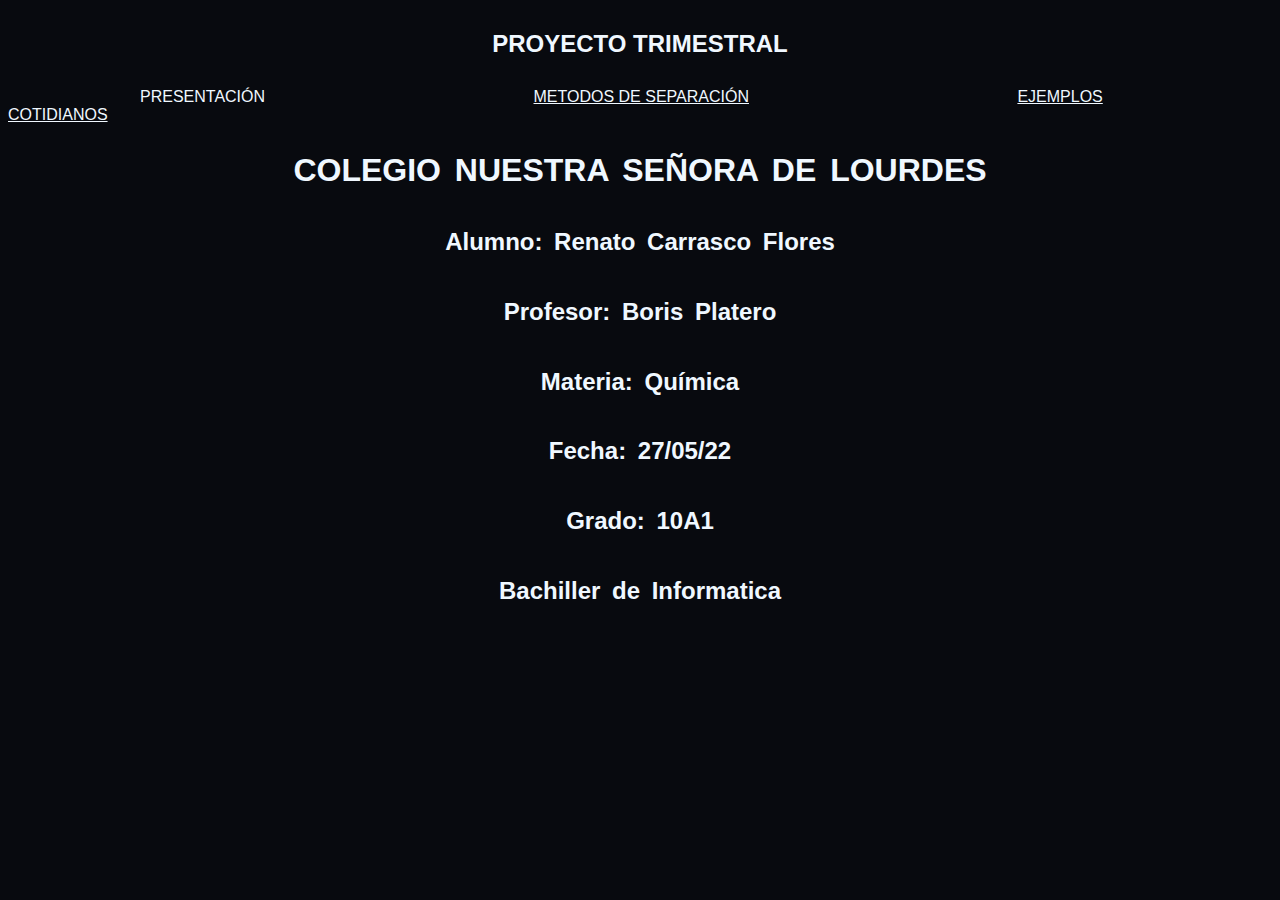
<file: index.html>
<!DOCTYPE html>
 <html>
     <head>
         <meta charset="utf-8">
         <title>Proyecto Trimestral Quimica</title>
         <html lang="es-MX">
         </html>
         <link href="style.css" rel="stylesheet" type="text/css">
     </head>
     <body>
        <div>
          <h2 class="titulo">PROYECTO TRIMESTRAL</h2>
          <a class="rutas">PRESENTACIÓN</a>
          <a class="rutas" href="ruta2.html">METODOS DE SEPARACIÓN</a>
          <a class="rutas" href="ruta3.html">EJEMPLOS COTIDIANOS</a>
        </div>

        <div id="presentacion">
            <h1>COLEGIO NUESTRA SEÑORA DE LOURDES</h1>
            <h2>Alumno: Renato Carrasco Flores</h2>
            <h2>Profesor: Boris Platero</h2>
            <h2>Materia: Química</h2>
            <h2>Fecha: 27/05/22</h2>
            <h2>Grado: 10A1</h2>
            <h2>Bachiller de Informatica</h2>
        </div>
    
     </body>
 </html>
</file>
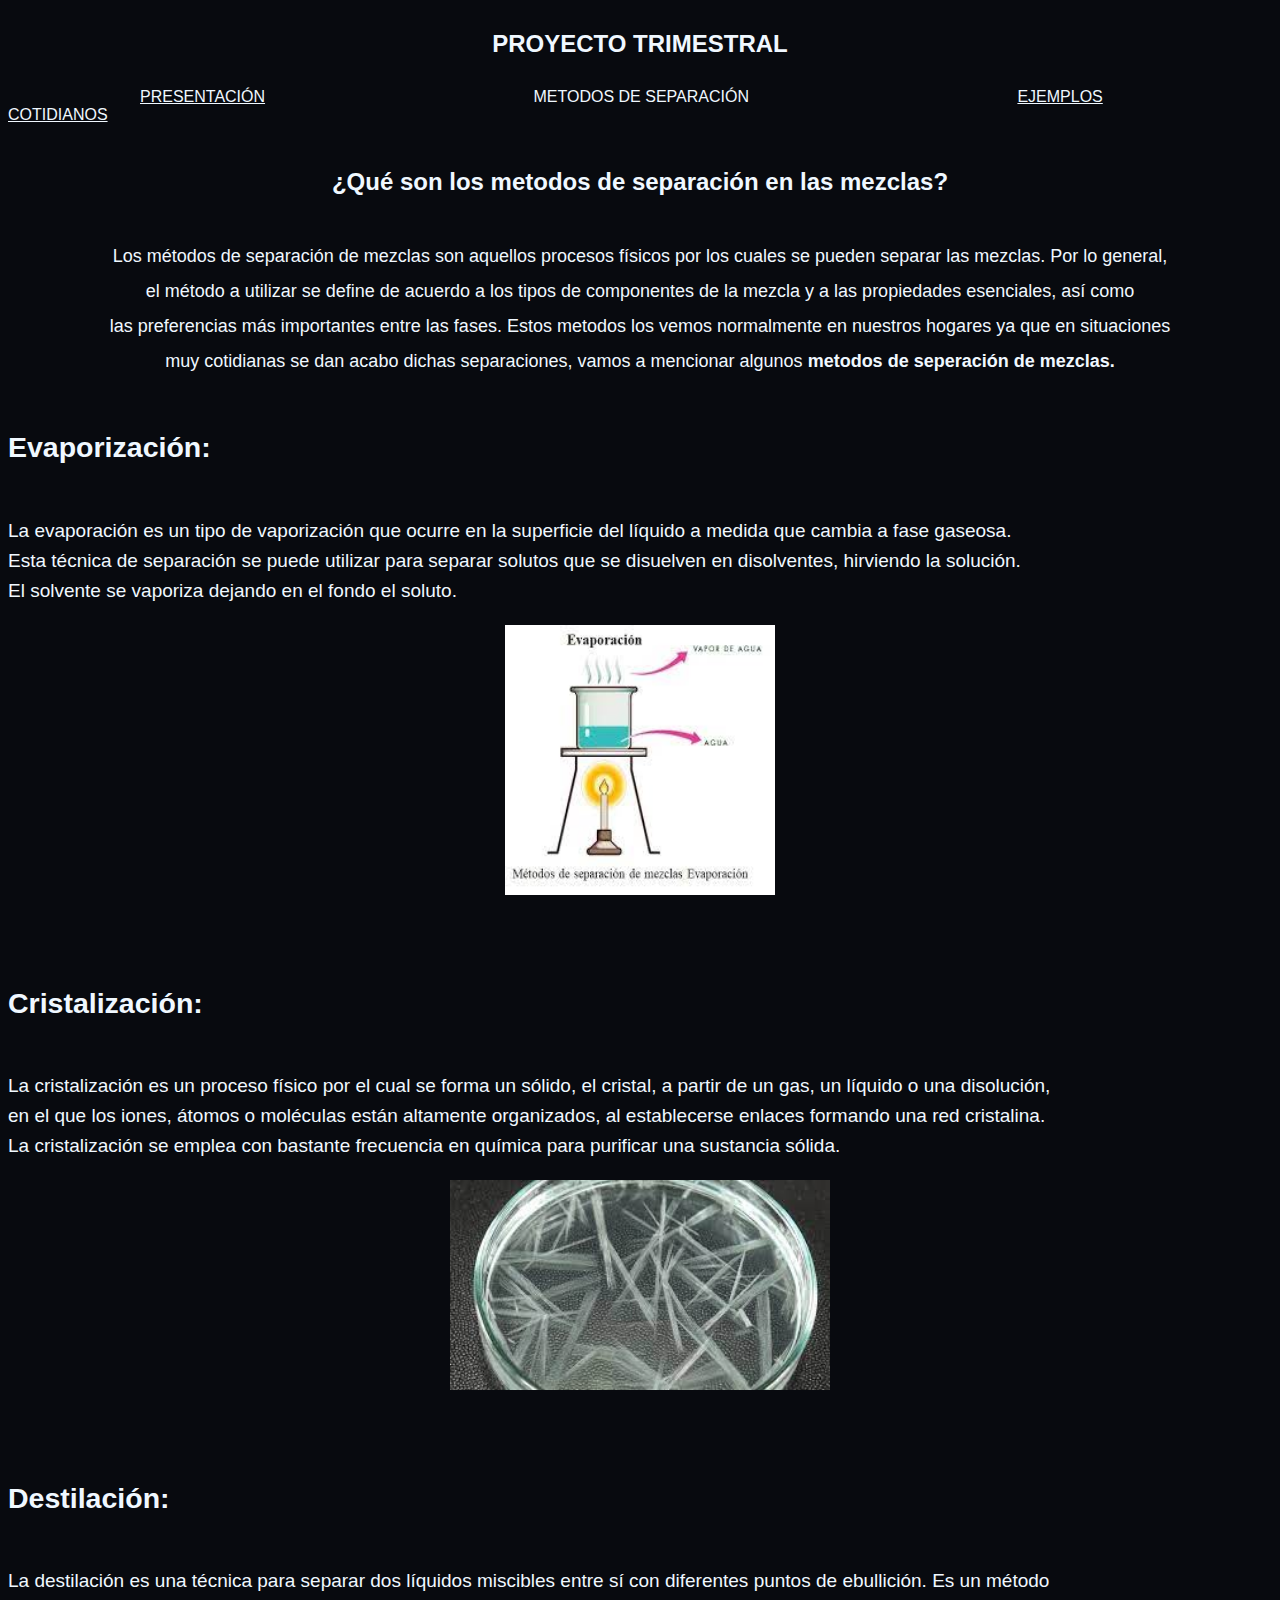
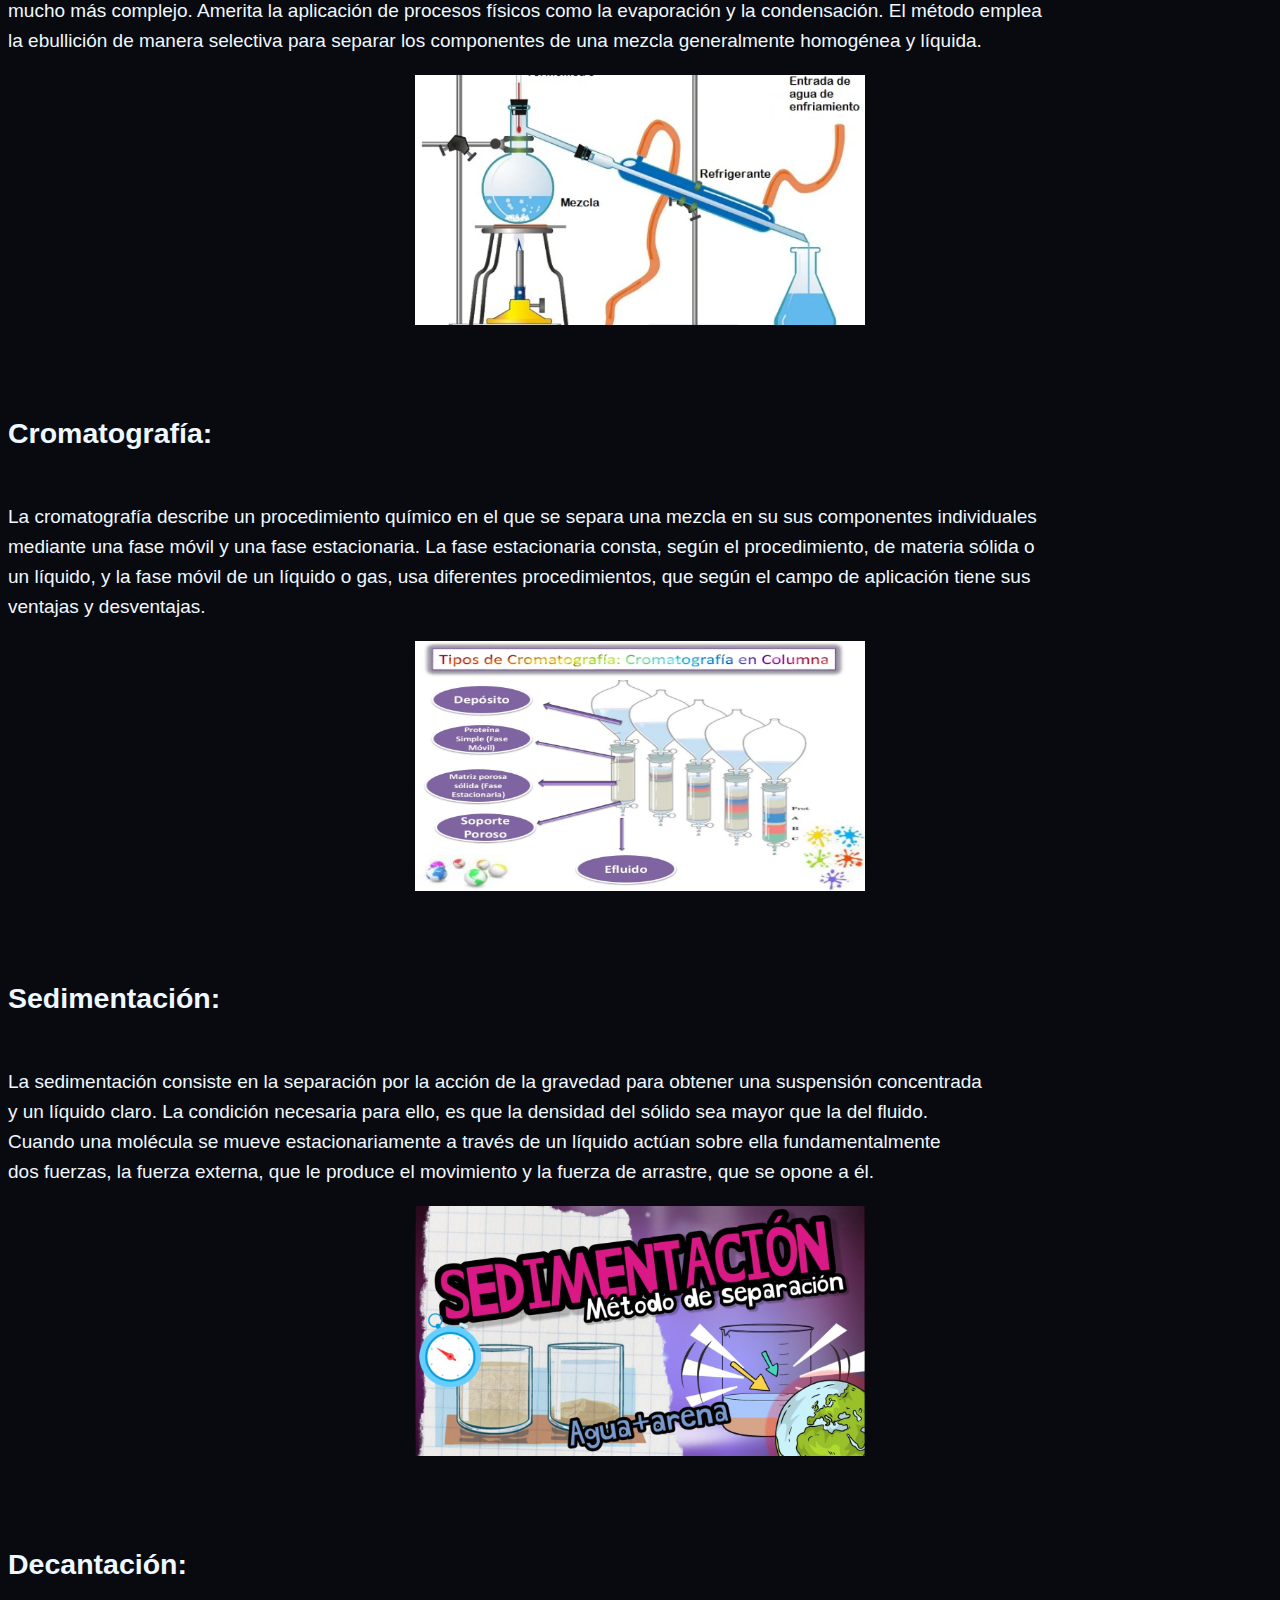
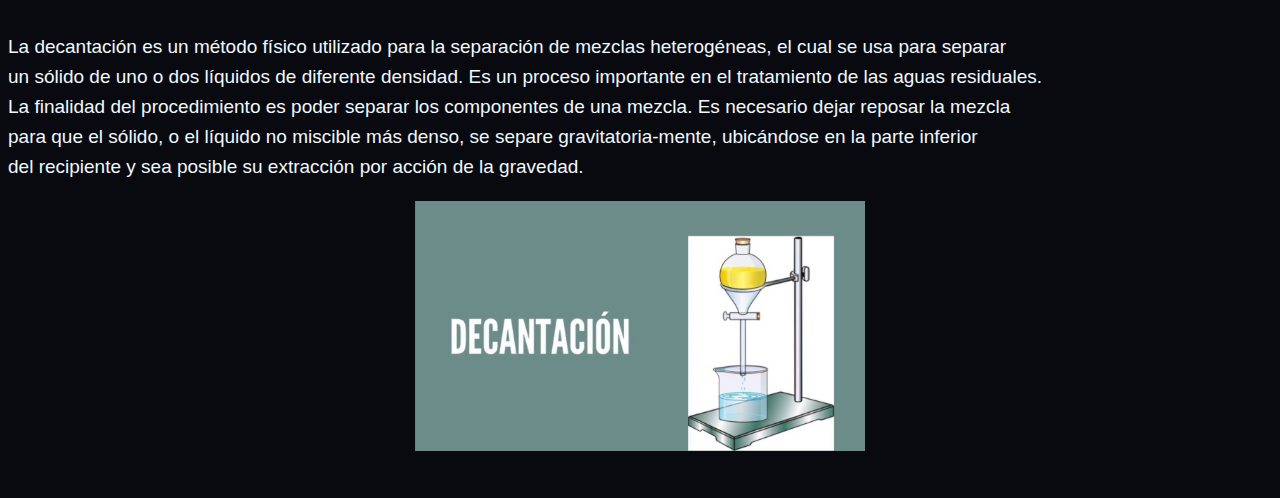
<file: ruta2.html>
<!DOCTYPE html>
 <html>
     <head>
         <meta charset="utf-8">
         <title>Proyecto Trimestral Quimica</title>
         <html lang="es-MX">
         </html>
         <link href="style.css" rel="stylesheet" type="text/css">
     </head>
     <body>
        <div>
          <h2 class="titulo">PROYECTO TRIMESTRAL</h2>
          <a class="rutas" href="index.html">PRESENTACIÓN</a>
          <a class="rutas">METODOS DE SEPARACIÓN</a>
          <a class="rutas" href="ruta3.html">EJEMPLOS COTIDIANOS</a>
        </div>
        
        <div>
            <h2 class="pregunta">¿Qué son los metodos de separación en las mezclas?</h2>
            <p class="respuesta">Los métodos de separación de mezclas son aquellos procesos físicos por los cuales se pueden separar las mezclas.​ Por lo general,<br>
               el método a utilizar se define de acuerdo a los tipos de componentes de la mezcla y a las propiedades esenciales, así como<br>
               las preferencias más importantes entre las fases. Estos metodos los vemos normalmente en nuestros hogares ya que en situaciones<br>
               muy cotidianas se dan acabo dichas separaciones, vamos a mencionar algunos <b>metodos de seperación de mezclas.</b></p>
        </div>
        
        <div id="cuerpo">
            <h2 class="titulos">Evaporización:</h2>
            <p class="definiciones">La evaporación es un tipo de vaporización que ocurre en la superficie del líquido a medida que cambia a fase gaseosa.<br>
                Esta técnica de separación se puede utilizar para separar solutos que se disuelven en disolventes, hirviendo la solución.<br>
                 El solvente se vaporiza dejando en el fondo el soluto.</p>
                 <img class="imgeva"src="imagenes/descarga.jpg">

            <h2 class="titulos">Cristalización:</h2>
            <p class="definiciones">La cristalización es un proceso físico por el cual se forma un sólido, el cristal, a partir de un gas, un líquido o una disolución,<br>
                 en el que los iones, átomos o moléculas están altamente organizados, al establecerse enlaces formando una red cristalina.<br>
                 La cristalización se emplea con bastante frecuencia en química para purificar una sustancia sólida.</p>
                 <img class="imgcris" src="imagenes/cristalizacion.jpg">

            <h2 class="titulos">Destilación:</h2>
            <p class="definiciones">La destilación es una técnica para separar dos líquidos miscibles entre sí con diferentes puntos de ebullición. Es un método<br>
             mucho más complejo. Amerita la aplicación de procesos físicos como la evaporación y la condensación. El método emplea<br>
             la ebullición de manera selectiva para separar los componentes de una mezcla generalmente homogénea y líquida.</p>
                <img class="img" src="imagenes/destila2.webp">

            <h2 class="titulos">Cromatografía:</h2>
            <p class="definiciones">La cromatografía describe un procedimiento químico en el que se separa una mezcla en su sus componentes individuales<br>
             mediante una fase móvil y una fase estacionaria. La fase estacionaria consta, según el procedimiento, de materia sólida o<br>
             un líquido, y la fase móvil de un líquido o gas, usa diferentes procedimientos, que según el campo de aplicación tiene sus<br>
             ventajas y desventajas.</p>
                <img class="img" src="imagenes/cromatografia.webp">

            <h2 class="titulos">Sedimentación:</h2>
            <p class="definiciones">La sedimentación consiste en la separación por la acción de la gravedad para obtener una suspensión concentrada<br>
             y un líquido claro. La condición necesaria para ello, es que la densidad del sólido sea mayor que la del fluido.<br>
             Cuando una molécula se mueve estacionariamente a través de un líquido actúan sobre ella fundamentalmente<br>
             dos fuerzas, la fuerza externa, que le produce el movimiento y la fuerza de arrastre, que se opone a él.</p>
                <img class="img" src="imagenes/sedimentacion.jpg">

            <h2 class="titulos">Decantación:</h2>
            <p class="definiciones">La decantación es un método físico utilizado para la separación de mezclas heterogéneas, el cual se usa para separar<br>
             un sólido de uno o dos líquidos de diferente densidad. Es un proceso importante en el tratamiento de las aguas residuales.<br>
             La finalidad del procedimiento es poder separar los componentes de una mezcla. Es necesario dejar reposar la mezcla<br>
             para que el sólido, o el líquido no miscible más denso, se separe gravitatoria-mente, ubicándose en la parte inferior<br>
             del recipiente y sea posible su extracción por acción de la gravedad.</p>
                <img class="img" src="imagenes/decantacion.jpg">
        </div>

     </body>
 </html>
</file>
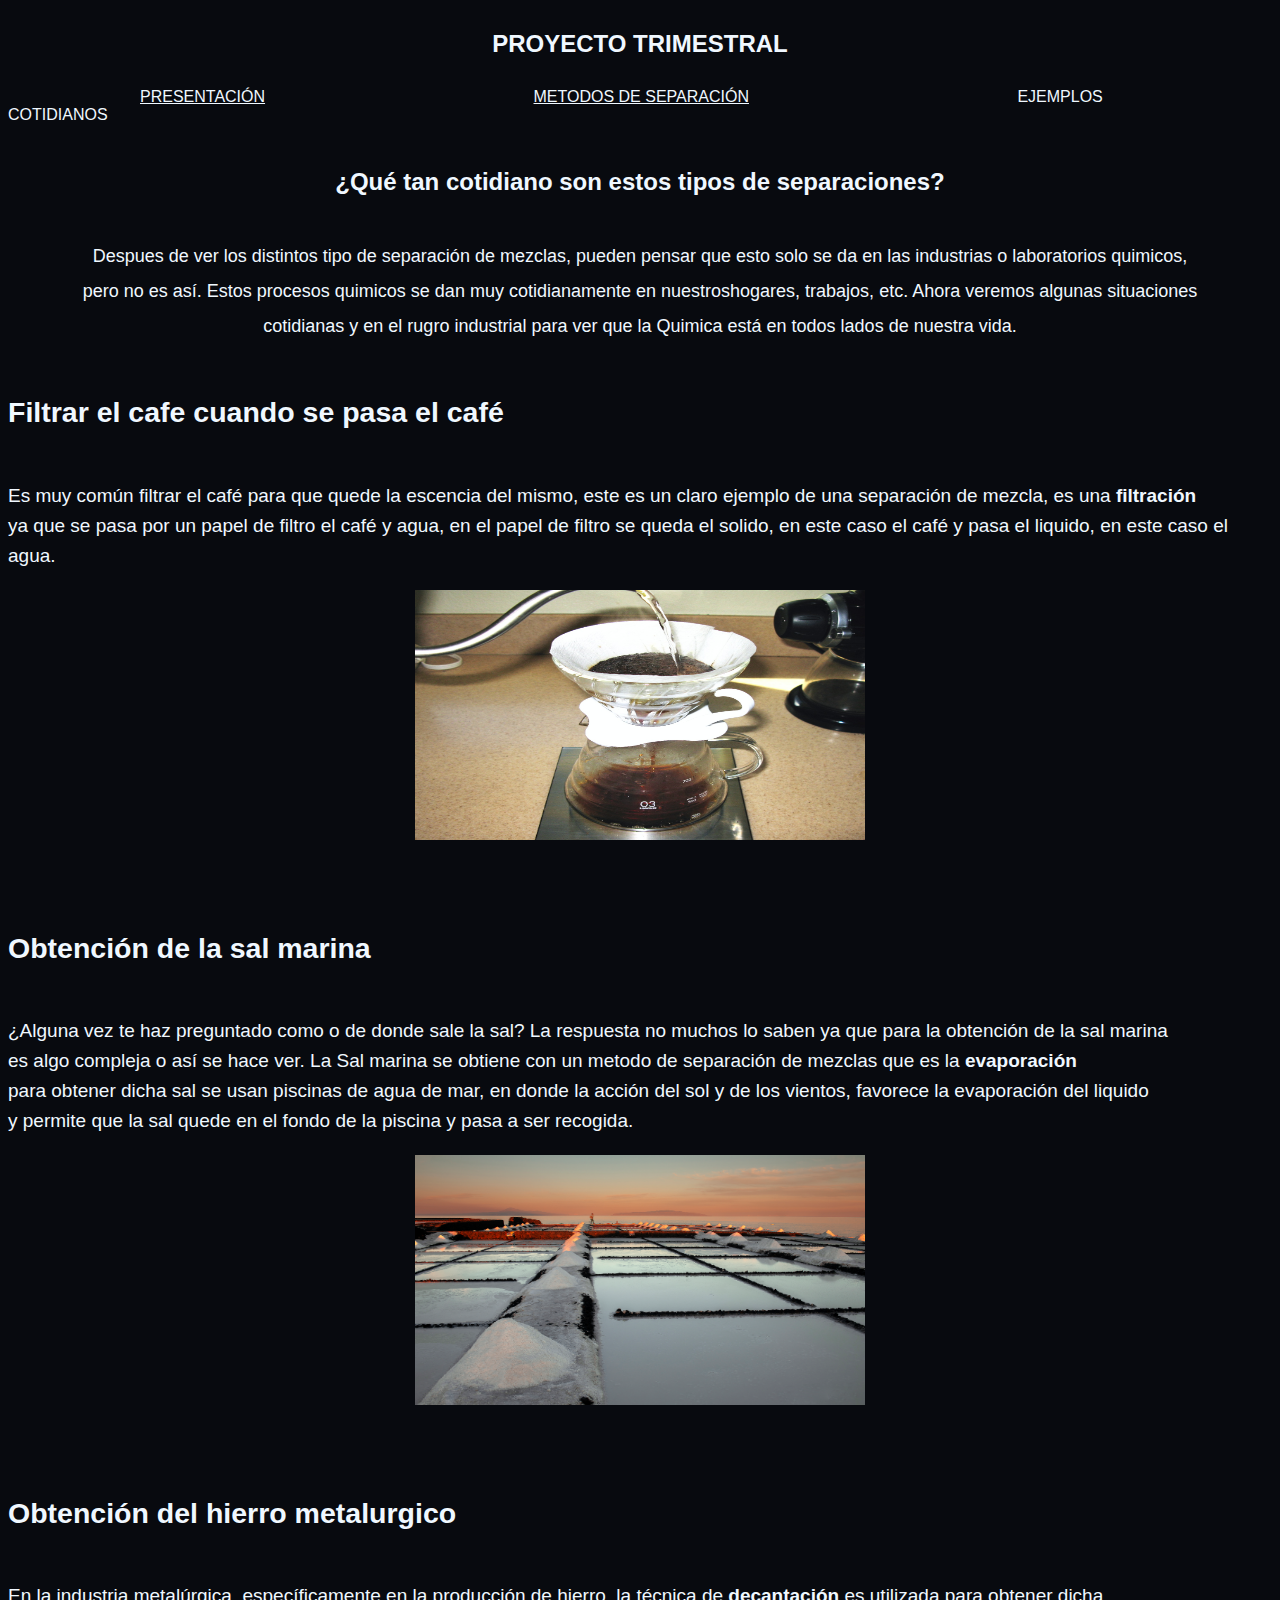
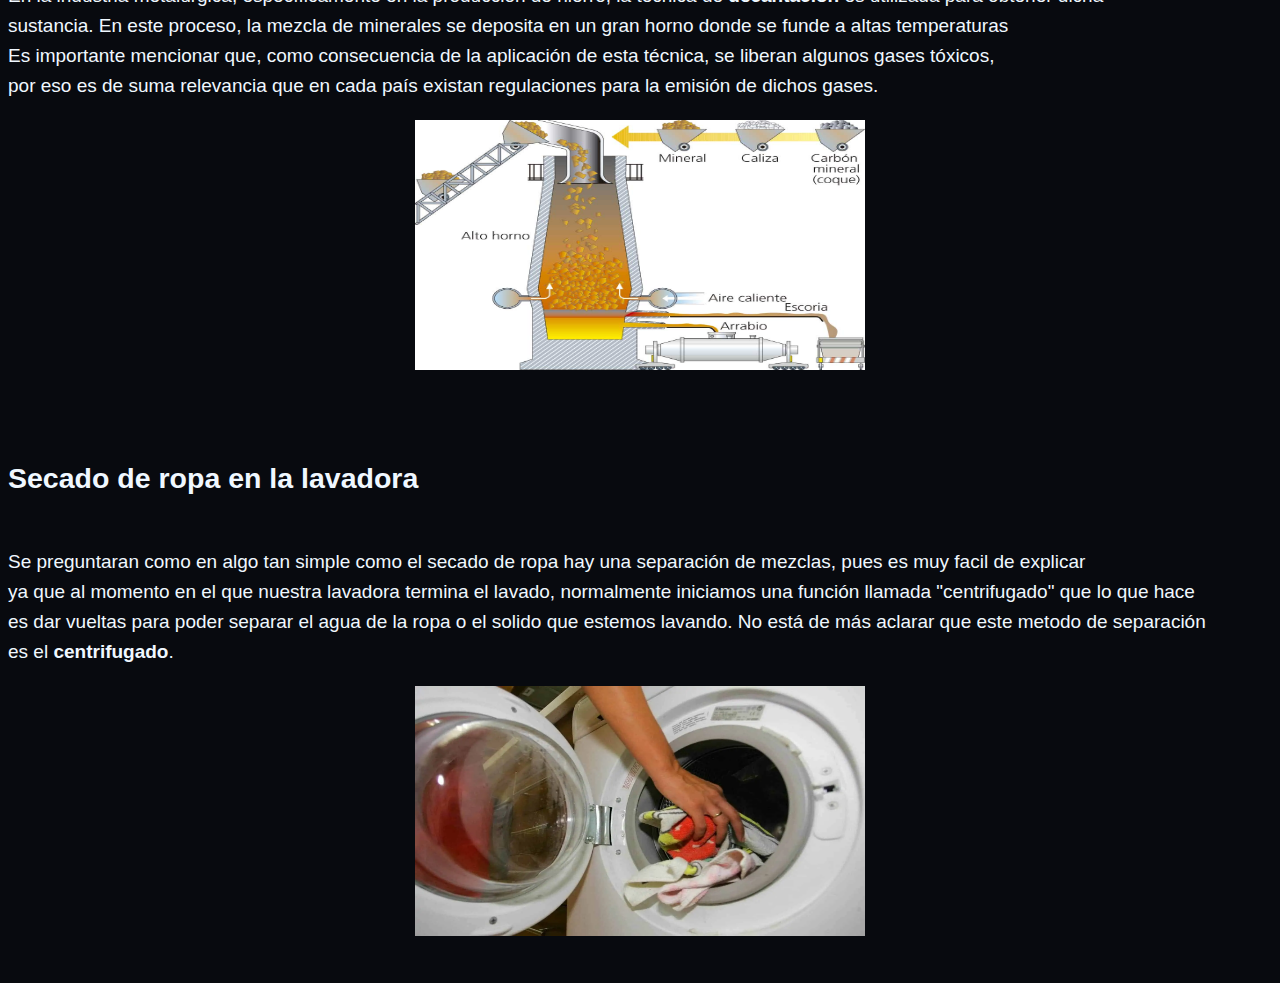
<file: ruta3.html>
<!DOCTYPE html>
 <html>
     <head>
         <meta charset="utf-8">
         <title>Proyecto Trimestral Quimica</title>
         <html lang="es-MX">
         </html>
         <link href="style.css" rel="stylesheet" type="text/css">
     </head>
     <body>
        <div>
          <h2 class="titulo">PROYECTO TRIMESTRAL</h2>
          <a class="rutas" href="index.html">PRESENTACIÓN</a>
          <a class="rutas" href="ruta2.html">METODOS DE SEPARACIÓN</a>
          <a class="rutas">EJEMPLOS COTIDIANOS</a>
        </div>

        <div>
          <h2 class="pregunta">¿Qué tan cotidiano son estos tipos de separaciones?</h2>
          <p class="respuesta">Despues de ver los distintos tipo de separación de mezclas, pueden pensar que esto solo se da en las industrias o laboratorios quimicos,<br>
          pero no es así. Estos procesos quimicos se dan muy cotidianamente en nuestroshogares, trabajos, etc. Ahora veremos algunas situaciones<br>
          cotidianas y en el rugro industrial para ver que la Quimica está en todos lados de nuestra vida.</p>
        </div>

        <div id="cuerpo">
          <h2 class="titulos">Filtrar el cafe cuando se pasa el café</h3>
          <p class="definiciones">Es muy común filtrar el café para que quede la escencia del mismo, este es un claro ejemplo de una separación de mezcla, es una <b>filtración</b><br>
          ya que se pasa por un papel de filtro el café y agua, en el papel de filtro se queda el solido, en este caso el café y pasa el liquido, en este caso el agua.</p>
            <img class="img" src="imagenes/Manual_coffee_preperation.jpg">

          <h2 class="titulos">Obtención de la sal marina</h2>
          <p class="definiciones">¿Alguna vez te haz preguntado como o de donde sale la sal? La respuesta no muchos lo saben ya que para la obtención de la sal marina<br>
           es algo compleja o así se hace ver. La Sal marina se obtiene con un metodo de separación de mezclas que es la <b>evaporación</b><br>
           para obtener dicha sal se usan piscinas de agua de mar, en donde la acción del sol y de los vientos, favorece la evaporación del liquido<br>
           y permite que la sal quede en el fondo de la piscina y pasa a ser recogida.</p>
            <img class="img" src="imagenes/La-Palma_Salinas-Fuencaliente_Saul-Santos.jpg">

          <h2 class="titulos">Obtención del hierro metalurgico</h2>
          <p class="definiciones">En la industria metalúrgica, específicamente en la producción de hierro, la técnica de <b>decantación</b> es utilizada para obtener dicha<br>
          sustancia. En este proceso, la mezcla de minerales se deposita en un gran horno donde se funde a altas temperaturas<br>
          Es importante mencionar que, como consecuencia de la aplicación de esta técnica, se liberan algunos gases tóxicos,<br>
          por eso es de suma relevancia que en cada país existan regulaciones para la emisión de dichos gases.</p>
            <img class="img" src="imagenes/hierro.jpg">

          <h2 class="titulos">Secado de ropa en la lavadora</h2>
          <p class="definiciones">Se preguntaran como en algo tan simple como el secado de ropa hay una separación de mezclas, pues es muy facil de explicar<br>
          ya que al momento en el que nuestra lavadora termina el lavado, normalmente iniciamos una función llamada "centrifugado" que lo que hace<br>
          es dar vueltas para poder separar el agua de la ropa o el solido que estemos lavando. No está de más aclarar que este metodo de separación<br>
          es el <b>centrifugado</b>.</p>
            <img class="img" src="imagenes/centrifugado.webp">
        </div>
     </body>
 </html>
</file>
<file: style.css>
* {
color: aliceblue;
font-family: Arial, Helvetica, sans-serif;
}

body{
background-color: rgb(8, 10, 15);
}

.titulo{
text-align: center;
padding: 10px;
}
.rutas{
padding: 132px;
box-sizing:0px;
}
#presentacion{
text-align: center;
word-spacing: 5px;
line-height:50px;
}

.pregunta{
text-align: center;
line-height: 75px;
}
.respuesta{
text-align: center;
line-height: 35px;
font-size: 18px;
}
#cuerpo{
text-align: center;
line-height: 90px;
font-size: 19px;
}
.definiciones{
line-height: 30px;
text-align: left;
}
.imgeva{
width: 270px;
height: 270px;
}
.imgcris{
width: 380px;
height: 210px;
}
.titulos{
text-align: left;
}
.img{
width: 450px;
height: 250px ;
}
.img{
width: 450px;
height: 250px;
}
.img{
width: 450px;
height: 250px;
}
.img{
width: 450px;
height: 250px;
}
.img{
width: 450px;
height: 250px;
}
</file>
